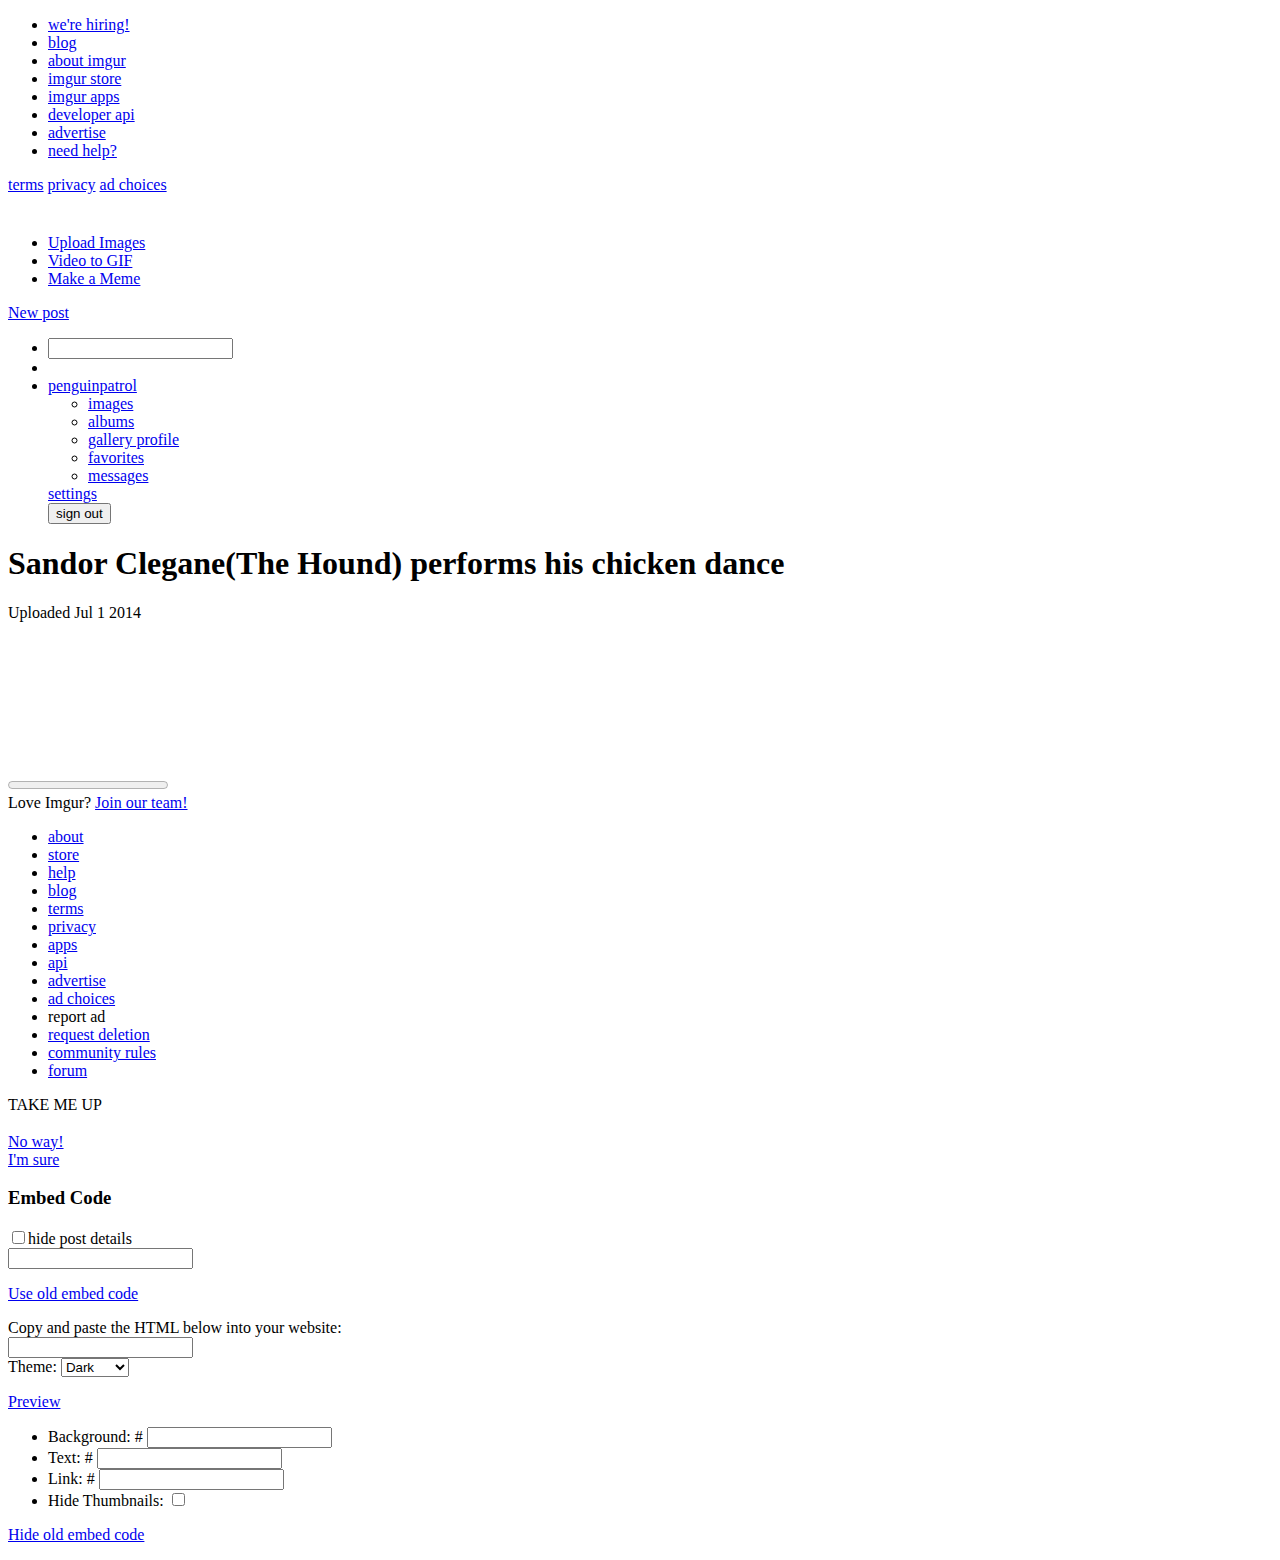
<file: images/xd6Y2hO.html>
<!DOCTYPE html PUBLIC "-//W3C//DTD XHTML 1.0 Strict//EN" "http://www.w3.org/TR/xhtml1/DTD/xhtml1-strict.dtd">
<html lang="en" xmlns="http://www.w3.org/1999/xhtml">
<head>
    <link href="https://fonts.googleapis.com/css?family=Open+Sans:300,300i,400,400i,600,600i,700,700i,800,800i" rel="stylesheet">
    <title>                        
        
    

    Sandor Clegane(The Hound) performs his chicken dance - GIF on Imgur</title>
    <meta http-equiv="content-type" content="text/html;charset=utf-8" />
    <meta name="viewport" content="width=1138">
            <meta name="robots" content="noindex, follow" />
    
    <meta name="keywords" content="images, photos, gif, gifs, memes, pictures, new pictures, reaction gifs, share photos, share images, latest images, funny, cute, visual storytelling, imgur" />
        
    

    

            <meta name="description" content="Post with 1235 views. Sandor Clegane(The Hound) performs his chicken dance" />
    
    <meta name="copyright" content="Copyright 2018 Imgur, Inc." />
    <meta http-equiv="X-UA-Compatible" content="IE=Edge;" />
    
    <link rel="icon" type="image/png" href="//s.imgur.com/images/favicon-32x32.png" sizes="32x32">
    <link rel="icon" type="image/png" href="//s.imgur.com/images/favicon-96x96.png" sizes="96x96">
    <link rel="icon" type="image/png" href="//s.imgur.com/images/favicon-16x16.png" sizes="16x16">
    <link rel="apple-touch-icon-precomposed" href="//s.imgur.com/images/favicon-152.png">
    <meta name="msapplication-TileColor" content="#2cd63c">
    <meta name="msapplication-TileImage" content="//s.imgur.com/images/favicon-144.png">
            <link rel="stylesheet" type="text/css" href="//s.imgur.com/min/global.css?1521828678" />

    
        <link rel="stylesheet" type="text/css" href="//s.imgur.com/min/gallery.css?1521828678" />


            <link rel="alternate" type="application/json+oembed" href="https://api.imgur.com/oembed.json?url=http://imgur.com/xd6Y2hO" title="Sandor Clegane(The Hound) performs his chicken dance - GIF on Imgur" />
        <link rel="alternate" type="application/xml+oembed" href="https://api.imgur.com/oembed.xml?url=http://imgur.com/xd6Y2hO" title="Sandor Clegane(The Hound) performs his chicken dance - GIF on Imgur" />
    
            <!--[if IE 9]><link rel="stylesheet" href="//imgur.com/include/css/ie-sucks.css?0" type="text/css" /><![endif]-->
    
                <link rel="canonical" href="https://imgur.com/xd6Y2hO" />
        <meta property="og:url" content="https://imgur.com/xd6Y2hO" />
    
                <link rel="alternate" media="only screen and (max-width: 640px)" href="https://m.imgur.com/xd6Y2hO">
    
    <meta name="p:domain_verify" content="834554521765408b9effdc758b69c5ee"/>
    <meta property="og:site_name" content="Imgur" />
    <meta property="fb:admins" content="12331492" />
    <meta property="fb:admins" content="12301369" />
    <meta property="fb:app_id" content="127621437303857" />
    <meta property="al:android:url" content="imgur://imgur.com/xd6Y2hO?from=fbreferral" />
    <meta property="al:android:app_name" content="Imgur" />
    <meta property="al:android:package" content="com.imgur.mobile" />
    <meta property="al:ios:url" content="imgur://imgur.com/xd6Y2hO?from=fbreferral" />
    <meta property="al:ios:app_store_id" content="639881495" />
    <meta property="al:ios:app_name" content="Imgur" />
    <meta property="al:web:url" content="https://imgur.com/xd6Y2hO" />
    <meta name="twitter:site" content="@imgur" />
    <meta name="twitter:domain" content="imgur.com" />
    <meta name="twitter:app:id:googleplay" content="com.imgur.mobile" />
                <meta name="twitter:title" content="Sandor Clegane(The Hound) performs his chicken dance"/>
        <meta property="og:title" content="Sandor Clegane(The Hound) performs his chicken dance"/>
    

    <meta property="author" content="Imgur" />
    <meta property="article:author" content="Imgur" />
    <meta property="article:publisher" content="https://www.facebook.com/imgur">

    

                        <meta property="og:type" content="video.other" />

                            <meta property="og:image"             content="https://i.imgur.com/xd6Y2hO.gif?noredirect" />
                <meta property="og:image:width"       content="467" />
                <meta property="og:image:height"      content="263" />
            

            <meta name="twitter:card"                       content="player" />
            <meta name="twitter:image"                      content="https://i.imgur.com/xd6Y2hOh.jpg" />
            <meta name="twitter:player"                     content="https://i.imgur.com/xd6Y2hO.gifv?twitter#t" />
            <meta name="twitter:player:width"               content="467" />
            <meta name="twitter:player:height"              content="263" />
            <meta name="twitter:player:stream"              content="https://i.imgur.com/xd6Y2hO.mp4" />
            <meta name="twitter:player:stream:content_type" content="video/mp4">
        
    

            <meta property="og:description" content="Imgur"/>
        <meta name="twitter:description" content="Imgur"/>
    

    
    <script type="application/ld+json">
        {
            "@context": "http://schema.org",
            "@type": "WebSite",
            "url": "https://imgur.com",
            "name": "Imgur",
            "potentialAction": {
                "@type": "SearchAction",
                "target": "https://imgur.com/search?q={search_term_string}",
                "query-input": "required name=search_term_string"
            }
        }
    </script>
    
    <!--[if lte IE 8]><script type="text/javascript" src="//s.imgur.com/min/iepoly.js?1521828678"></script>
<![endif]-->
    
</head>
<body class="">
    <div id="drop-layer"></div>
                        <div id="cta-container-placeholder"></div>
<div id="topbar">
    <div class="header-center">
        <a href="//imgur.com" class="topbar-icon logo " data-jafo="{@@event@@:@@header@@,@@meta@@:{@@link@@:@@logo@@}}">
            <div class="logo-icon"></div>
        </a>

        <span class="topbar-icon menu-btn icon-arrow-down">
            <div class="link-menu">
                <ul>
                    <li><a href="//imgur.com/jobs" class="hiring" data-jafo="{@@event@@:@@header@@,@@meta@@:{@@link@@:@@jobs@@}}">we're hiring!</a></li>
                                        <li><a href="//imgur.com/blog" data-jafo="{@@event@@:@@header@@,@@meta@@:{@@link@@:@@blog@@,@@new@@:false}}">blog</a></li>
                    
                    <li><a href="//imgur.com/about"  data-jafo="{@@event@@:@@header@@,@@meta@@:{@@link@@:@@about@@}}">about imgur</a></li>
                    <li><a href="//store.imgur.com" data-jafo="{@@event@@:@@header@@,@@meta@@:{@@link@@:@@store@@}}">imgur store</a></li>
                    <li><a href="//imgur.com/apps"  data-jafo="{@@event@@:@@header@@,@@meta@@:{@@link@@:@@apps@@}}">imgur apps</a></li>
                    <li><a href="//apidocs.imgur.com" data-jafo="{@@event@@:@@header@@,@@meta@@:{@@link@@:@@api@@}}">developer api</a></li>
                    <li><a href="http://www.imgurads.com/" data-jafo="{@@event@@:@@header@@,@@meta@@:{@@link@@:@@advertise@@}}">advertise</a></li>
                    <li><a href="//help.imgur.com/hc/en-us" data-jafo="{@@event@@:@@header@@,@@meta@@:{@@link@@:@@help@@}}">need help?</a></li>
                </ul>
                <div class="clear"></div>
                <div class="dropdown-footer hamburger-menu">
                    <div class="terms-footer">
                        <a href="//imgur.com/tos"  data-jafo="{@@event@@:@@header@@,@@meta@@:{@@link@@:@@terms@@}}">terms</a>
                        <a href="//imgur.com/privacy"  data-jafo="{@@event@@:@@header@@,@@meta@@:{@@link@@:@@privacy@@}}">privacy</a>
                        <a class="small-margin-top" href="//imgur.com/privacy#adchoices" data-jafo="{@@event@@:@@header@@,@@meta@@:{@@link@@:@@adchoices@@}}">ad choices</a>
                    </div>
                     
                    <iframe src="//www.facebook.com/plugins/like.php?href=https%3A%2F%2Ffacebook.com%2Fimgur&amp;width&amp;layout=button&amp;action=like&amp;show_faces=false&amp;share=false&amp;height=35" scrolling="no" frameborder="0" style="display:inline-block; border:none; overflow:hidden; height:20px; width:50px; margin-right:7px;" allowTransparency="true"></iframe>
                    <a href="https://twitter.com/imgur" class="twitter-follow-button" data-show-count="false" data-show-screen-name="false"></a>
                    
                </div>
            </div>
        </span>
        
        <span class="upload-button-container">
            <div id="createDropdown" class="options">
                <ul>
                    <li class="item"><a href="//imgur.com/upload" class="upload-subitem">Upload Images</a></li>
                    <li class="item"><a href="//imgur.com/vidgif" data-jafo="{@@event@@:@@vidToGifInvoked@@,@@meta@@:{@@control@@:@@uploadImagesDropdown@@}}">Video to GIF</a></li>
                    <li class="item"><a href="//imgur.com/memegen" data-jafo="{@@event@@:@@makeAMeme@@,@@meta@@:{@@control@@:@@uploadImagesDropdown@@}}">Make a Meme</a></li>
                </ul>
            </div>
            <a class="upload-button" href="//imgur.com/upload">
                <span class="icon-upload"></span>
                <span class="upload-btn-text">New post</span>
                <span id="create-dropdown-button" class="selection icon icon-arrow-down"></span>
            </a>
        </span>
        <div id="secondary-nav">
            <ul class="user-nav">
                <li id="global-search-container">
                    <div class="search-container search-closed">
                        <form class="search-form" method="get" action="//imgur.com/search">
                            <input type="text" autocomplete="off" class="search" name="q">
                            <div class="search-icon-container">
                                <div class="icon-search"></div>
                            </div>
                        </form>
                    </div>
                </li>
                                    <li id="notification-container">
                    </li>
                    <li class="account">
                        <a href="//imgur.com/user/penguinpatrol" class="topbar-icon account-user-name" data-jafo="{@@event@@:@@header@@,@@meta@@:{@@link@@:@@user@@,@@section@@:@@username@@}}">penguinpatrol</a>
                        <div id="FlipInfo-Container"></div>
                        <div class="user-dropdown-container">
                            <ul class="user-dropdown">
                                <li><a  href="//penguinpatrol.imgur.com/all/" data-jafo="{@@event@@:@@header@@,@@meta@@:{@@link@@:@@user@@,@@section@@:@@images@@}}">images</a></li>
                                <li><a  href="//penguinpatrol.imgur.com/" data-jafo="{@@event@@:@@header@@,@@meta@@:{@@link@@:@@user@@,@@section@@:@@albums@@}}">albums</a></li>
                                <li><a   href="//imgur.com/user/penguinpatrol" data-jafo="{@@event@@:@@header@@,@@meta@@:{@@link@@:@@user@@,@@section@@:@@profile@@}}">gallery profile</a></li>
                                <li><a id="nav-favorites"  href="//imgur.com/user/penguinpatrol/favorites" data-jafo="{@@event@@:@@header@@,@@meta@@:{@@link@@:@@user@@,@@section@@:@@favorites@@}}">favorites</a></li>
                                <li><a  href="//imgur.com/account/messages" data-jafo="{@@event@@:@@header@@,@@meta@@:{@@link@@:@@user@@,@@section@@:@@messages@@}}">messages</a></li>
                            </ul>
                            <div class="dropdown-footer">
                                <a  href="https://imgur.com/account/settings" data-jafo="{@@event@@:@@header@@,@@meta@@:{@@link@@:@@user@@,@@section@@:@@settings@@}}">settings</a>
                                <form action="https://imgur.com/logout" method="POST">
                                    <button class="log-out" data-jafo="{@@event@@:@@header@@,@@meta@@:{@@link@@:@@user@@,@@section@@:@@logout@@}}">sign out</button>
                                </form>
                            </div>
                        </div>
                    </li>
                
            </ul>
        </div> <!-- #secondary-nav -->
    </div> <!-- .header-center -->
</div> <!-- #topbar -->
<div id="cta-lightbox-placeholder"></div>

        
    

    

            

        
    

        <div id="upload-global"></div>
    <div id="upload-album"></div>

    
    

    <div id="inside">
        <div id="report-bad-ads-modal"></div>

        <div class="left post-pad">
            <div id="promoted-spotlight"></div>
            <div class="post-container">
                <div class="post-header">
                    <div class="post-title-container">
                                                    <h1 class="post-title ">Sandor Clegane(The Hound) performs his chicken dance</h1>
                        
                    </div>

                    <div class="post-title-meta">
                        

                        
                                                    
                            Uploaded
                        

                                                    <span class="date">Jul 1 2014</span>
                        

                        
                        
                    </div>
                </div>

                <div class="post-images">

                                    
                    
                    

                    <div id="xd6Y2hO" class="post-image-container" itemscope itemtype="http://schema.org/VideoObject">
                        <div class="post-image">
    

            <div class="video-container">
            <script type="text/javascript">
                var videoItem = {
                    looping:  true,
                    width:    467,
                    height:   263,
                    size:     2003755,
                    gifUrl:   '//i.imgur.com/xd6Y2hO.gif',
                    forceGif: false,
                    prefer_video: false,
                    hash:     'xd6Y2hO',
                    forceLoadAll: false,
                }
            </script>
            <video 
                preload="auto"
                autoplay="autoplay"
                muted="muted"  loop="loop"
            webkit-playsinline></video>
            <div class="video-elements">
                <source src="//i.imgur.com/xd6Y2hO.mp4" type="video/mp4">
            </div>
            <progress value="0" max="100" min="0"></progress>
            
            <script id="scriptxd6Y2hO" type="text/javascript" src="//s.imgur.com/min/imageViewerInline.js?1521828678"></script>

            <meta itemprop="thumbnailUrl" content="https://i.imgur.com/xd6Y2hOh.jpg" />
            <meta itemprop="contentURL" content="https://i.imgur.com/xd6Y2hO.mp4" />
            <meta itemprop="embedURL" content="https://i.imgur.com/xd6Y2hO.gifv" />
        </div>
    
</div>


                        <div>
                            
                        </div>

                                                    <meta itemprop="datePublished" content="2014-07-01">
                        

                        
                    </div>
                

                

                

                
                <div class="post-action"></div>

                </div>
            </div>

            

            <div id="recommendations"></div>
        </div>

        <div id="right-content" class="right post-unification">

            <div id="post-options"></div>

            <div id="side-gallery"></div>

                            

                
            

            

                            <div class="advertisement " id="under-sidebar-parent">
                    <div class="panel-ad"></div>
                    <div class="panel-abp"></div>
                </div>
            

                            <div id="fixed-side-footer-links" class="side-footer-links">
    <div class="jobs-divider"><span id="jobs-sidefooter">Love Imgur? <a href="//imgur.com/jobs" class="title join-callout" data-jafo="{@@event@@:@@sideFooter@@,@@meta@@:{@@link@@:@@jobs@@}}">Join our team!</a></span></div>
    <ul class="links">
        <li><a href="//imgur.com/about" title="about Imgur" data-jafo="{@@event@@:@@sideFooter@@,@@meta@@:{@@link@@:@@about@@}}">about</a></li>
        <li><a href="https://store.imgur.com" title="the official Imgur store" data-jafo="{@@event@@:@@sideFooter@@,@@meta@@:{@@link@@:@@store@@}}">store</a></li>
        <li><a href="https://help.imgur.com" title="answers to your questions" data-jafo="{@@event@@:@@sideFooter@@,@@meta@@:{@@link@@:@@help@@}}">help</a></li>
        <li><a href="//imgur.com/blog" title="the most magical blog on the Internet" data-jafo="{@@event@@:@@sideFooter@@,@@meta@@:{@@link@@:@@blog@@}}">blog</a></li>
        <li><a href="//imgur.com/tos" title="terms of service" data-jafo="{@@event@@:@@sideFooter@@,@@meta@@:{@@link@@:@@terms@@}}">terms</a></li>
        <li><a href="//imgur.com/privacy" title="privacy policy" data-jafo="{@@event@@:@@sideFooter@@,@@meta@@:{@@link@@:@@privacy@@}}">privacy</a></li>
        <li><a href="//imgur.com/apps" title="official apps" data-jafo="{@@event@@:@@sideFooter@@,@@meta@@:{@@link@@:@@apps@@}}">apps</a></li>
        <li><a href="//apidocs.imgur.com" title="documentation for the Imgur API" data-jafo="{@@event@@:@@sideFooter@@,@@meta@@:{@@link@@:@@api@@}}">api</a></li>
        <li><a href="https://www.imgurads.com" title="advertise with us" data-jafo="{@@event@@:@@sideFooter@@,@@meta@@:{@@link@@:@@advertise@@}}">advertise</a></li>
        <li><a href="//imgur.com/privacy#adchoices" title="ad choices" data-jafo="{@@event@@:@@sideFooter@@,@@meta@@:{@@link@@:@@adchoices@@}}">ad choices</a></li>
        <li class="footerlink-report-ads title nodisplay"><a title="report an ad that violates our advertiser policy">report ad</a></li>
        <li><a href="//imgur.com/removalrequest" title="request image deletion" data-jafo="{@@event@@:@@sideFooter@@,@@meta@@:{@@link@@:@@deletion@@}}">request deletion</a></li>
        <li><a href="//imgur.com/rules" title="community rules" data-jafo="{@@event@@:@@sideFooter@@,@@meta@@:{@@link@@:@@communityrules@@}}">community rules</a></li>
        <li><a href="//community.imgur.com" title="forum" data-jafo="{@@event@@:@@sideFooter@@,@@meta@@:{@@link@@:@@forum@@}}">forum</a></li>
    </ul>
</div>

            

            <div id="sidebar-bottom-ads"></div>

            <div id="post-jump-container">
                <div id="post-jump">
                    <div class="box go-to-comments nodisplay">
                        <div class="icon icon-to-comments-bubbles"></div>
                        <div class="icon icon-to-comments"></div>
                    </div>
                    <div class="box take-me-up">
                        <div class="text">TAKE ME UP</div>
                        <div class="icon icon-take-me-up"></div>
                    </div>
                </div>
            </div>
        </div>
        </div>

        <div class="clear"></div>
    </div>

    <div class="tag-group-selector-container"></div>

    <input id="sid" type="hidden" value="a832ed75f94e20ea37898946ea6b8846" />

    <div class="nodisplay">
	<div id="colorbox-confirm" class="popup">
		<h3 id="colorbox-confirm-title"></h3>
		
		<div class="textbox" id="colorbox-confirm-message"></div>

		<div class="margin-top">
			<div class="left">
				<a href="javascript:;" class="colorbox-no-confirm" id="colorbox-confirm-no">No way!</a>
			</div>
			
			<div class="right">
				<div class="small-loader"></div>
				<a href="javascript:;" class="colorbox-confirm" id="colorbox-confirm-yes">I'm sure</a>
			</div>
			
			<div class="clear"></div>
		</div>
	</div>
</div>

    <div class="nodisplay">
    <div id="embed-post" class="embed-popup">
        <div id="new-embed-post">
            <div class="embed-nav">
                <h3>Embed Code</h3>
                <label><input name="data-context" id="data-context" type="checkbox">hide post details</label>
            </div>

            <div class="embed-clipboard">
                <div class="clipboard-container" id="new-embedcode-container" title="copy">
                    <div class="clipboard" id="new-embedcode-clipboard"></div>
                </div>
                <input id="embedcode" type="text" value="" />
            </div>
            <div id="embed-preview">
            </div>
            <p id="old-embed-view-wrapper"><a class="nodisplay" id="old-embed-view" href="javascript:;" target="_blank">Use old embed code</a></p>
        </div>
        <div id="embed-album-form" class="nodisplay">
            <div class="textbox">
                Copy and paste the HTML below into your website:
            </div>

            <div>
                <div class="clipboard-container" id="embedcode-container" title="copy">
                    <div class="clipboard" id="embedcode-clipboard"></div>
                </div>
                <input id="embedcode" type="text" value="" />
            </div>

            <div id="themur">
                <div>
                    <label for="tTheme">Theme:</label>
                    <select id="tTheme">
                        <option value="dark">Dark</option>
                        <option value="light">Light</option>
                        <option value="custom">Custom</option>
                    </select>
                    <p id="embedcodePreview"><a href="#" target="_blank">Preview</a></p>
                </div>
                <ul>
                    <li>
                        <label for="tBackground">Background:</label> # <input id="tBackground" type="text" name="background">
                    </li>
                    <li>
                        <label for="tText">Text:</label> # <input id="tText" type="text" name="text">
                    </li>
                    <li>
                        <label for="tLink">Link:</label> # <input id="tLink" type="text" name="link">
                    </li>
                    <li>
                        <label for="tThumbs">Hide Thumbnails:</label> <input id="tThumbs" type="checkbox" name="thumbs">
                    </li>
                </ul>
            </div>
            <p id="new-embed-view-wrapper"><a id="new-embed-view" href="javascript:;" target="_blank">Hide old embed code</a></p>
        </div>
    </div>
</div>

        

    

            
    

    

            <script type="text/javascript">
            var sentry_dsn = 'https://6e72a91898734de08410b04f9bc727d7@sen.imgur.com/2';
        </script>

        
<!--[if lte IE 8]>
<script type="text/javascript" src="//ajax.googleapis.com/ajax/libs/jquery/1.11.1/jquery.min.js"></script>
<script type="text/javascript">
if(typeof jQuery === 'undefined') {
    document.write('<script type="text/javascript" src="//s.imgur.com/include/js/ext/jquery-1.10.2.min.js"><' + '/script>');
}
</script>
<![endif]-->

<!--[if gt IE 8]>
<script type="text/javascript" src="//ajax.googleapis.com/ajax/libs/jquery/2.1.1/jquery.min.js"></script>
<script type="text/javascript">
if(typeof jQuery === 'undefined') {
    document.write('<script type="text/javascript" src="//s.imgur.com/include/js/ext/jquery.2.1.1.min.js"><' + '/script>');
}
</script>
<![endif]-->

<!--[if !IE]> -->
<script type="text/javascript" src="//ajax.googleapis.com/ajax/libs/jquery/2.1.1/jquery.min.js"></script>
<script type="text/javascript">
if(typeof jQuery === 'undefined') {
    document.write('<script type="text/javascript" src="//s.imgur.com/include/js/ext/jquery.2.1.1.min.js"><' + '/script>');
}
</script>
<!--<![endif]-->



                    <script type="text/javascript" src="//s.imgur.com/min/react15.js?1521828678"></script>

        
        <script type="text/javascript" src="//s.imgur.com/min/global.js?1521828678"></script>

        <script type="text/javascript">
            Imgur.Environment = {
                galleryScripts:             ["\/\/s.imgur.com\/min\/gallery.js?1521828678"],
                galleryCSS:                 ["\/\/s.imgur.com\/min\/gallery.css?1521828678"],
                isDev:                      false,
                isSubdomain:                Imgur.Util.isSubdomain('imgur.com'),
                appActionUrl:               'imgur://imgur.com',
                host:                       'imgur.com',
                cdnUrl:                     '//i.imgur.com',
                apiUrl:                     'https://api.imgur.com',
                staticUrl:                  '//s.imgur.com',
                socketUrl:                  '//browserevents.imgur.com',
                signed:                     true,
                auth:                       {"id":1089675,"isLoggedIn":true,"isPro":false,"hasAccess":false,"url":"penguinpatrol","created":1337360752000,"high_quality":0,"show_mature":0,"album_privacy":1,"notifications":31,"notifications_messages":11,"notifications_last_token":"9223372035362933567:comment:1005404049","incus_id":"c069049caba897dad74232d47fdb3072","email":"diana.eli.gg@gmail.com","is_spammer":false,"is_banned_or_suspended":false,"ban_adjective":null,"avatar":"https:\/\/imgur.com\/user\/penguinpatrol\/avatar?maxwidth=155","cover":"https:\/\/imgur.com\/user\/penguinpatrol\/cover?maxwidth=2560","hasApp":true},
                recaptcha_key:              '6LdZsh4TAAAAAGnDJx9KXxURWygq8exADiSHLP-M',
                msid:                       'a832ed75f94e20ea37898946ea6b8846',
                beta:                       {
                    enabled: false,
                    inBeta:  false
                },
                
                ctaConfig:                  {"anonymous":[{"active":false,"type":"button","trackingName":"anonymous","localStorageName":"cta-anonymous","url":"\/","buttonText":"start exploring","title":"Welcome to Imgur!","description":"Your new home for the Internet's best visual stories.","backgroundImage":"{STATIC}\/images\/house-cta\/cta-background.jpg","newTab":false}],"user":[{"active":false,"type":"button","trackingName":"campImgur","localStorageName":"cta-camp1418760143","customClass":"u-pl95","url":"\/\/imgur.com\/camp","buttonText":"Get More Details","title":"Camp Imgur, August 2015","description":"We're 50% sold out! Reserve your space now.","backgroundImage":"{STATIC}\/images\/house-cta\/cta-camp-imgur.jpg","newTab":true,"buttonColor":"#cf5033"}],"gaming":[{"active":true,"type":"button","trackingName":"gaming","localStorageName":"cta-gaming","url":"\/\/imgur.com\/t\/gaming\/top\/week","buttonText":"Check it out!","title":"You are now browsing the Internet on God Mode.","description":"Awesome unlocked! Imgur has gaming content like you wouldn't believe.","backgroundImage":"{STATIC}\/images\/house-cta\/cta-twitch.jpg","newTab":false,"buttonColor":"#4d3280"}],"facebook":[{"active":true,"type":"custom","jsReactClassName":"Facebook","trackingName":"facebook","localStorageName":"cta-fb141008","title":"Like us on Facebook!","description":"We're bringing funny to your newsfeed. Like Imgur on Facebook!","backgroundImage":"{STATIC}\/images\/house-cta\/facebook-day.jpg"}],"twitter":[{"active":true,"type":"custom","jsReactClassName":"Twitter","url":"https:\/\/twitter.com\/imgur","trackingName":"twitter","localStorageName":"cta-tw141008","newTab":true,"title":"Follow us on Twitter!","description":""}],"pinterest":[{"active":true,"type":"custom","jsReactClassName":"Pinterest","trackingName":"pinterest","localStorageName":"cta-pinterest-2015-07-14","title":"Follow us on Pinterest!","backgroundImage":"{STATIC}\/images\/house-cta\/pinterest.png","customClass":"pinterest"}],"promoted":[{"active":true,"type":"custom","jsReactClassName":"Promoted","trackingName":"promoted","localStorageName":false,"buttonText":"Learn More","title":"What Are Promoted Posts?","description":"And why am I seeing them?","backgroundImage":"{STATIC}\/images\/house-cta\/cta-promoted.jpg","url":"\/\/imgur.com\/blog\/?p=6101","newTab":true,"customClass":"pp-banner"}],"global":[{"active":false,"trackingName":"cta-folders-2017-11-16","localStorageName":"cta-folders-2017-11-16","type":"button","customClass":"","url":"https:\/\/imgur.com\/gallery\/lpoG4","title":"Favorite Folders Are (Finally) Here!","description":"Collect the magic of the internet and keep your favorites organized with folders.","newTab":false,"buttonText":"Learn More","buttonColor":"#1cb66e","backgroundImage":"{STATIC}\/images\/house-cta\/cta-folders.jpg","backgroundColor":"#16a763"},{"active":false,"trackingName":"cta-messaging-santa-2017","localStorageName":"cta-messaging-santa-2017","type":"button","customClass":"secret-santa","url":"https:\/\/giftagiraffe.com","title":"Imgur Secret Santa Is Here!","description":"Join the gift exchange and make someone's holiday holly jolly this year.","newTab":true,"buttonText":"Join Secret Santa","buttonColor":"#1bb76e","backgroundImage":"","backgroundColor":"#86afea"},{"active":false,"trackingName":"cta-netneutrality-2017-11-29","localStorageName":"cta-netneutrality-2017-11-29","type":"button","url":"https:\/\/www.battleforthenet.com\/","title":"SAVE THE INTERNET","description":"The future of a free and open internet is at risk.<br>We need your help to fight back and protect net neutrality.","newTab":true,"customClass":"netneutrality","buttonText":"Contact Your Reps","buttonColor":"#8B6FD0","backgroundImage":"{STATIC}\/images\/house-cta\/cta-netneutrality.jpg"},{"active":false,"trackingName":"inCaseYouMissedIt","localStorageName":"cta-icymi-2015-07-14","type":"button","subtype":"app","backgroundImage":"{STATIC}\/images\/house-cta\/cta-icymi.png","url":"\/\/imgur.com\/topic\/Hand_Picked\/","buttonText":"Take me there","title":"Catch up on the awesome posts you might have missed!","description":"Now featured in the Hand Picked topic.","newTab":false,"customClass":"u-pl260 icymi","buttonColor":"#252525","frontPageOnly":true},{"active":false,"trackingName":"newGifv","localStorageName":"cta-gifv-2016-06-07","type":"button","backgroundImage":"{STATIC}\/images\/house-cta\/gif-to-video.png","url":"\/\/blog.imgur.com\/?p=9366","buttonText":"Engage","title":"Set a Course for GIFs, Maximum Warp","description":"We've improved Video to GIF with better conversion speed, reduced friction in upload and improved stability!","newTab":true,"frontPageOnly":true},{"active":false,"type":"custom","jsReactClassName":"Newsletter","trackingName":"inCaseYouMissedItForm","localStorageName":"apps1440530195","backgroundImage":"{STATIC}\/images\/house-cta\/cta-icymi-form.png?1440530195","newTab":true,"customClass":"u-pl150"},{"active":false,"type":"custom","jsReactClassName":"SMS","trackingName":"smsMeTheApp","localStorageName":"smsMeTheApp","targetAdblock":true,"targetNoApp":true,"insidePageOK":true},{"active":false,"trackingName":"netNeutrality","localStorageName":"cta-netneutrality2017-07-12","type":"button","backgroundImage":"{STATIC}\/images\/house-cta\/cta-netneutrality.jpg","url":"https:\/\/www.battleforthenet.com\/","buttonText":"Contact the FCC","title":"SAVE THE INTERNET","description":"The future of a free and open internet is at risk.<br>We need your help to fight back and protect net neutrality.","newTab":true,"frontPageOnly":true,"buttonColor":"#8B6FD0","customClass":"netneutrality","insidePageOK":true}],"global-lightbox":[{"active":true,"trackingName":"mobileApps","localStorageName":"apps1442873156","type":"custom","jsReactClassName":"GetTheApp","backgroundImage":"{STATIC}\/images\/space-med-bg.png?1433176979","newTab":true}],"side-gallery":[{"active":false,"localStorageName":"cta-side-whatisimgur","hash":"2gUGa","is_album":true,"variation":"what-is-imgur","readonly":true}]},
                experiments:                {"expSNKPK127":{"active":false,"name":"Most Viral A\/B Threshold","inclusionProbability":0.4,"expirationDate":"2017-12-31T00:00:00.000Z","variations":[{"name":"mvtimedecaycontroversialtr","inclusionProbability":0.5},{"name":"mvtimedecaycontroversialct","inclusionProbability":0.5}]}},
                isGalleryAdmin:             false,
                isGallerySupermoderator: false,
                ppBlog:                     '//imgur.com/blog/?p=6101',
                videoIsLimited:             false,
                isPPUser:                   false,
            };

            var imgur = Imgur.getInstance();
            imgur.init(_.merge(Imgur.Environment, {
                
                
                beta: {"enabled":false,"inBeta":false,"showInvite":false,"ctaInvite":{"betainvite":null},"ctaWelcome":[]},
            }));

            imgur.generalInit();

            

            var _widgetFactory = new Imgur.Factory.Widget(Imgur.Environment);

            _widgetFactory.mergeConfig('global', Imgur.Environment);

            

            var userStatistics = Imgur.UserStatistics.getInstance();
            userStatistics.setConfig({ imgurConfig: Imgur.Environment });
        </script>

        <script type="text/javascript">
            var __nspid="1mvmyo";
            var __nsptags=[];

            (function() {
                var roll = Math.random();
                if(roll < 0.1) {
                    
                        // This is the NSONE Pulsar tag
                        (function(w, d) { var x = function() {
                        var j=d.createElement("script");j.type="text/javascript";j.async=true;
                        j.src="http"+("https:"===d.location.protocol?"s://cs":"://c")+".ns1p.net/p.js?a="+__nspid;
                        d.body.appendChild(j); }
                        if(w.addEventListener) { w.addEventListener("load", x, false); }
                        else if(w.attachEvent) { w.attachEvent("onload", x); }
                        else { w.onload = x; }
                        }(window, document));

                    
                }
            })();
        </script>

    

            <script type="text/javascript" src="//s.imgur.com/min/advertising.js?1521828678"></script>


        <script>
            !function(a9,a,p,s,t,A,g){if(a[a9])return;function q(c,r){a[a9]._Q.push([c,r])}a[a9]={init:function(){q("i",arguments)},fetchBids:function()
            {q("f",arguments)},setDisplayBids:function(){},_Q:[]};A=p.createElement(s);A.async=!0;A.src=t;g=p.getElementsByTagName(s)[0];g.parentNode.insertBefore(
            A,g)}("apstag",window,document,"script","//c.amazon-adsystem.com/aax2/apstag.js");
            apstag.init({pubID: '3079', adServer: 'googletag', bidTimeout: 2e3});
        </script>

        <script type="text/javascript" class="abp" src="//s.imgur.com/min/px.js?ch=1"></script>
        <script type="text/javascript" class="abp" src="//s.imgur.com/min/px.js?ch=2"></script>

        <script type="text/javascript">
            window.runSlots = {
                config: {"ads_website":"http:\/\/www.imgurads.com\/","allow_nsfw":false,"allow_unmoderated":false,"allow_subreddits_nsfw":false,"_enabled_":true,"active_slots":[{"name":"under_sidebar","element":"div-gpt-ad-under_sidebar","insertSelector":".panel-ad","insertMethod":"append","sizes":[[300,250],[300,600]],"slot_id":"\/4761660\/H_I_300x250","prebid":{"sovrn":{"prod":true,"config":{"bidder":"sovrn","params":{"tagid":"151260"}}},"aol":{"prod":true,"config":{"bidder":"aol","params":{"placement":"3937264","network":"9432.1","sizeId":"170"}}},"indexExchange":{"prod":true,"config":{"bidder":"indexExchange","params":{"id":"1","siteID":172790}}},"criteo":{"prod":false,"config":{"bidder":"criteo","params":{"zoneId":"706134"}}},"districtmDMX":{"prod":true,"config":{"bidder":"districtmDMX","params":{"id":"144150"}}},"sonobi":{"prod":false,"config":{"bidder":"sonobi","params":{"placement_id":"4ab906a688a14fe00b28"}}}}},{"name":"top_banner","element":"div-gpt-ad-top_banner","insertSelector":"#inside .post-container","insertMethod":"before","sizes":[[728,90]],"slot_id":"\/4761660\/Leaderboard_970x90_ATF","prebid":{"sovrn":{"prod":true,"config":{"bidder":"sovrn","params":{"tagid":"151259"}}},"aol":{"prod":true,"config":{"bidder":"aol","params":{"placement":"3937263","network":"9432.1","sizeId":"225"}}},"indexExchange":{"prod":true,"config":{"bidder":"indexExchange","params":{"id":"2","siteID":164899}}},"criteo":{"prod":false,"config":{"bidder":"criteo","params":{"zoneId":"706133"}}},"districtmDMX":{"prod":true,"config":{"bidder":"districtmDMX","params":{"id":"144152"}}},"sonobi":{"prod":false,"config":{"bidder":"sonobi","params":{"placement_id":"cee8b35ed54a1b43c870"}}}}},{"name":"spotlight","element":"div-gpt-ad-spotlight","domElement":"iframe","sizes":[[728,90]],"slot_id":"\/4761660\/Leaderboard_728x90_ATF_LI","prebid":null},{"name":"pop_sky","element":"div-gpt-ad-sky_pop","insertSelector":"#sidebar-bottom-ads","insertMethod":"append","sizes":[[300,600],[160,600],[300,250]],"slot_id":"\/4761660\/H_I_160x600","prebid":{"sovrn":{"prod":true,"config":{"bidder":"sovrn","params":{"tagid":"151261"}}},"aol":{"prod":true,"config":{"bidder":"aol","params":{"placement":"3937265","network":"9432.1","sizeId":"154"}}},"indexExchange":{"prod":true,"config":{"bidder":"indexExchange","params":{"id":"3","siteID":172792}}},"criteo":{"prod":false,"config":{"bidder":"criteo","params":{"zoneId":"706132"}}},"districtmDMX":{"prod":true,"config":{"bidder":"districtmDMX","params":{"id":"144151"}}},"sonobi":{"prod":false,"config":{"bidder":"sonobi","params":{"placement_id":"691b4c88b69d09969705"}}}}},{"name":"top_banner","abp":true,"element":"div-gpt-ad-top_banner","domElement":"iframe","insertSelector":"#inside .post-container","insertMethod":"before","sizes":[[728,90]],"slot_id":"\/4761660\/Desktop_728x90_ABP"},{"name":"under_sidebar","abp":true,"element":"div-gpt-ad-under_sidebar","domElement":"iframe","insertSelector":".panel-abp","insertMethod":"append","sizes":[[300,250]],"slot_id":"\/4761660\/Desktop_300x250_ABP"},{"name":"pop_sky","abp":true,"element":"div-gpt-ad-sky_pop","domElement":"iframe","insertSelector":"#sidebar-bottom-ads","insertMethod":"append","sizes":[[300,600],[160,600],[300,250]],"slot_id":"\/4761660\/Desktop_160x600_ABP"}],"bidder_adjustments":{"aol":0.9,"districtmDMX":0.9,"indexExchange":1,"sovrn":1,"sonobi":1,"criteo":1},"partners":{"gpt":{"src":"\/\/www.googletagservices.com\/tag\/js\/gpt.js"},"sortable":{"src":"\/\/tags-cdn.deployads.com\/a\/imgur.com.js"}},"relations":{"inspect_prebid":{"src":"\/\/tags-cdn.deployads.com\/a\/inspect-prebid-imgur.js"}},"global_flags":{"page_load":true,"other":false,"user_page":false,"album_page":true},"gallery_flags":{"gallery":true,"subreddit":true,"subreddit_nsfw":false},"item_flags":{"album":true,"in_gallery":true,"mature":false,"sixth_unmod":false,"sixth_mod_safe":true,"sixth_mod_unsafe":false,"onsfw_unmod":false,"onsfw_mod_safe":true,"onsfw_mod_unsafe":false,"nsfw":false,"promoted":false,"referer":true,"share":true,"spam":false,"under_10":false},"defaultFlags":{"album":true,"in_gallery":true,"mature":false,"sixth_unmod":false,"sixth_mod_safe":true,"sixth_mod_unsafe":false,"onsfw_unmod":false,"onsfw_mod_safe":true,"onsfw_mod_unsafe":false,"nsfw":false,"promoted":false,"referer":true,"share":true,"spam":false,"under_10":false,"gallery":true,"subreddit":true,"subreddit_nsfw":false,"page_load":true,"other":false,"user_page":false,"album_page":true}},
                item: {"hash":"xd6Y2hO","ext":".gif","title":"Sandor Clegane(The Hound) performs his chicken dance","description":"","mimetype":"image\/gif","animated":true,"looping":true,"video_source":null,"video_host":null,"prefer_video":false,"isAd":false,"is_viral":0,"deletehash":null,"name":null,"datetime":"2014-07-01 04:38:38","date":"4 years ago","size":2003755,"width":"467","height":"263","views":"1235","bandwidth":0,"source":"","is_moderated":false,"is_safe":true,"adConfig":{"safeFlags":["sixth_mod_safe","onsfw_mod_safe","share","page_load"],"unsafeFlags":[],"showsAds":true},"favorited":false}
            };

            var PREBID_TIMEOUT = 1000;
            var pbjs = pbjs || { };
            pbjs.que = pbjs.que || [];
        </script>
        <script type="text/javascript" src="//s.imgur.com/min/runSlots.js?1521828678"></script>

    

        <script type="text/javascript">
    (function(widgetFactory) {
        widgetFactory.mergeConfig('gallery', {
            account_url         : null,
            favs_account_url    : null,
            sort                : 'hot',
            section             : null,
            window              : 'day',
            tag                 : null,
            isHotImage          : null,
            hash                : 'xd6Y2hO',
            baseURL             : decodeURIComponent('%2Fgallery'),
            page                : 0,
            isPro               : false,
            searchQuery         : '',
            advSearch           : null,
            isRandom            : false,
            safe_tags           : true,
            hasAccess           : false,
            inGallery           : false,
            hashes              : ["xd6Y2hO"],
        
            image               : {"hash":"xd6Y2hO","ext":".gif","title":"Sandor Clegane(The Hound) performs his chicken dance","description":"","mimetype":"image\/gif","animated":true,"looping":true,"video_source":null,"video_host":null,"prefer_video":false,"isAd":false,"is_viral":0,"deletehash":null,"name":null,"datetime":"2014-07-01 04:38:38","date":"4 years ago","size":2003755,"width":"467","height":"263","views":"1235","bandwidth":0,"source":"","is_moderated":false,"is_safe":true,"adConfig":{"safeFlags":["sixth_mod_safe","onsfw_mod_safe","share","page_load"],"unsafeFlags":[],"showsAds":true},"favorited":false},
            group               : null,
        
        
            galleryTitle        : 'Imgur: The magic of the Internet',
            votedFavedRecently: false,
            tagSectionIsPromoted: false
        });

        widgetFactory.mergeConfig('groups', {
            groups: {
                
            }
        });

        widgetFactory.mergeConfig('promoted', {"userCookie":"AZUSER","distance":5,"navThreshold":6,"onlyUniqueNavs":true,"skipPromoNav":false,"populateFirst":true,"populateFirstDistance":0,"populateFirstThreshold":1,"failThreshold":5,"pixelEvents":["ACTION_IMAGE_UPVOTE","ACTION_IMAGE_DOWNVOTE","ACTION_COMMENT","ACTION_COMMENT_REPLY","ACTION_COMMENT_UPVOTE","ACTION_COMMENT_DOWNVOTE","ACTION_FAVORITE","CLICK_COMPANION","CLICK_THUMB","ACTION_SHARE","ACTION_SHARE_FACEBOOK","ACTION_SHARE_TWITTER","ACTION_SHARE_PINTEREST","ACTION_SHARE_REDDIT","ACTION_SHARE_EMAIL","IMPRESSION_THUMB","IMPRESSION_POST","IMPRESSION_COMPANION","VIEW_UNDERIMAGE","EXPAND_POST_IMAGES","VIEW_TIME_0","VIEW_TIME_1","VIEW_TIME_2","VIEW_TIME_3","VIEW_TIME_4","VIEW_TIME_5","VIEW_TIME_6","VIEW_TIME_7","VIEW_TIME_8","VIEW_TIME_9","VIEW_TIME_10","VIEW_TIME_15","VIEW_TIME_20","VIEW_TIME_25","VIEW_TIME_30_PLUS"],"filteredSections":{"new":["time"]},"allowedSubreddits":["aww","battlestations","diy","dota2","earthporn","eu4","facepalm","fo4","food","funny","gaming","gifs","globaloffensive","magictcg","makeupaddiction","movies","oldschoolcool","pathofexile","pics","pokemon","spaceporn","sports","squaredcircle","stardewvalley","starwars","streetwear","woodworking","wow","wtf"],"adzerk":{"apiLocation":"https:\/\/zrk.imgur.com\/api\/v2","placementParms":[{"adTypes":[20],"divName":"sponsored_thumb","networkId":9563,"properties":{"plat":"desktop"},"siteId":57961,"zoneIds":[122235],"eventIds":[10,11,20,21,22,50,51,52,53,54,101,102,103,104,105,400,401,402,403,404,405,406,407,408,409,410,415,420,425,430]},{"adTypes":[20],"divName":"sponsored_page","networkId":9563,"properties":{"plat":"desktop"},"siteId":57961,"zoneIds":[121931]},{"adTypes":[5,20],"divName":"sponsored_companion","networkId":9563,"properties":{"plat":"desktop"},"siteId":57961,"zoneIds":[122236]}],"placementIds":{"companion":"sponsored_companion","page":"sponsored_page","thumb":"sponsored_thumb"}}});
    })(_widgetFactory);
    </script>

            <script type="text/javascript">
            (function(widgetFactory) {
                widgetFactory.mergeConfig('analytics', {
                    isAdmin: false,
                    logPixel: '//p.imgur.com/lumbar.gif'
                });
                widgetFactory.mergeConfig('global', {
                    analyticsAccountId: 'UA-6671908-2'
                });

                widgetFactory.mergeConfig('search', {
                    type: 'global', 
                    q: ''
                });

                widgetFactory.produceJafo();

                widgetFactory.startExperiments();

                                    widgetFactory.produceCtaBanner(null);
                
            })(_widgetFactory);

        </script>
    

            <script>
            var ReactDOM = window.ReactDOM || window.React;
            ReactDOM.render(React.createElement(Imgur.Upload,
                    {
                        privacy: Imgur.Environment.auth.album_privacy,
                        host: Imgur.Environment.host,
                        instance: 'global',
                        emitter: imgur._.emitter,
                        has_access: false,
            }),
            document.getElementById('upload-global'));
        </script>
    

            <script type="text/javascript">
            if (typeof _widgetFactory !== 'undefined') {
                _widgetFactory.initNotifications(null, [{"name":"Neutral","reputation":399},{"name":"Accepted","reputation":999},{"name":"Liked","reputation":1999},{"name":"Trusted","reputation":3999},{"name":"Idolized","reputation":7999},{"name":"Renowned","reputation":19999},{"name":"Glorious","reputation":9223372036854775807}]);
            }
        </script>
    

    
    <script type="text/javascript" src="//s.imgur.com/min/gallery.js?1521828678"></script>

    <script type="text/javascript">
    (function(widgetFactory) {
        $.cookie('retina', Imgur.Util.isRetinaDisplay() ? 1 : 0);

        var emitter = Imgur.Emitter.getInstance();
        widgetFactory.produceLocationCommand(emitter);

        var galleryFactory = widgetFactory.produceInsideGalleryFactory();
        var gallery = galleryFactory.produceInsideGallery(emitter);

        gallery.insideInit();

        

        // favorites need init at doc ready
        // and teardown after each image nav
        $(document).ready(function() {
            var imgurFavorite = widgetFactory.produceFavorite({
                method: null
            });

            // sidebar pages need this to recycle on nav
            emitter.on('navToImage', null, _.bind(widgetFactory.produceFavorite, widgetFactory));

            emitter.once('select', null, function() {
                
            });
        });


        if (Imgur.Environment.signed){
            widgetFactory.bindIncusGallery(emitter);
        }

        emitter.on('select', null, function(image) {
            _widgetFactory.produceCtaBanner(null);
        }); //For item specific CTAs
    })(_widgetFactory);
    </script>

    <script type="text/javascript">
        $(function(){
            // log the item view
            var eventName = 'item';
            Imgur.Util.jafoLog({
                event: eventName,
                meta: _.extend(Imgur.Gallery.getInstance().getGalleryMetadata(eventName), {
                    'hash': 'xd6Y2hO',
                    'depth': 1,
                    'inGallery': false,
                    'isAlbum': false,
                    'nsfw': false,
                    
                    'galleryEntry': 0,
                    'oc': false,
                    'isModerated': false
                })
            });
        });
    </script>

    

    
        <script>
            (function(){function t(){for(var a=[8],e=1;2>=e;e++)a.push(8+e),a.push(8-e);a=a[Math.floor(Math.random()*a.length)];return{b:a,a:0==Math.floor(Math.random()*a)}}function g(a){var e=a=a.replace(":","");try{for(var b=0;100>b&&(a=decodeURIComponent(a),e!=a)&&!a.match(/^http(s)?\:/);b++)e=a}catch(c){}return a.replace(/(^\s+|\s+$)/g,"")}try{if(!location||!location.hostname||!location.pathname)return!1;var c=document.location.hostname.replace(/^www\./,""),u=function(){for(var a,b=document.getElementsByTagName("meta"), c,d=0,f=b.length;d<f;d++)if(c=b[d],"og:title"===c.getAttribute("property")){a=c.getAttribute("content");break}a||(a=document.title||"Untitled");return a}(),b={},b=function(a,b,c){a.l1=b;a.l2=c;a.l3="__page__";a.l4="-";return a}(b,c,u),h=(new Date).getTime(),k=Math.floor(Math.random()*Math.pow(10,12)),l,d;d=t();l=d.a?d.b:0;b.zmoatab_cm=l;b.t=h;b.de=k;b.zMoatAB_SNPT=!0;var m;m=l?l:1;var n;n=d?d.a?!0:!1:!0;var c=[],v=(new Date).getTime().toString(35),p=[g(b.l1),g(b.l2),g(b.l3),g(b.l4)].join(":"),w="https://ue55qnkvwwmu-a.akamaihd.net/"+
            v+".gif?e=17&d="+encodeURIComponent(p)+"&de="+k+"&t="+h+"&i=IMGURCONTENT1&cm="+m+"&mp=1&ac=1&pl=1&bq=10&vc=2&cs=0",x="https://px.moatads.com/pixel.gif?e=17&d="+encodeURIComponent(p)+"&de="+k+"&t="+h+"&i=IMGURCONTENT1&cm="+m+"&mp=0&ac=1&pl=1&bq=10&ad_type=img&vc=2&cs=0",y="https://px.moatads.com/pixel.gif?e=17&d="+encodeURIComponent(p)+"&de="+k+"&t="+h+"&i=IMGURCONTENT1&cm="+m+"&ku=1&ac=1&pl=1&bq=10&ad_type=img&vc=2&cs=0";n&&((new Image).src=w,(new Image).src=x);for(var q in b)c.push(q+"="+encodeURIComponent(b[q]));
            var c=c.join("&"),c=c+"&vc=2",f=document.createElement("script");f.type="text/javascript";f.async=!0;n&&(f.onerror=function(){(new Image).src=y});var r=document.getElementsByTagName("script")[0];r.parentNode.insertBefore(f,r);f.src="https://z.moatads.com/imgurcontent786409209796/moatcontent.js#"+c}catch(a){try{var z="//pixel.moatads.com/pixel.gif?e=24&d=data%3Adata%3Adata%3Adata&i=MOATCONTENTABSNIPPET1&vc=2&ac=1&k="+encodeURIComponent(a)+"&j="+encodeURIComponent(document.referrer)+"&cs="+(new Date).getTime();
            (new Image).src=z}catch(e){}}})();
        </script>
    

    

            <script type="text/javascript">
        if (typeof _widgetFactory !== 'undefined') {
            _widgetFactory.produceSearch();
            _widgetFactory.initIdleMonitor();
        }
        </script>
    

        
    

            <script type="text/javascript">
            Imgur.Util.getGoogleTracker();
            __ga('send', 'pageview');
        </script>

        
        <script>!function(d,s,id){var js,fjs=d.getElementsByTagName(s)[0],p=/^http:/.test(d.location)?'http':'https';if(!d.getElementById(id)){js=d.createElement(s);js.id=id;js.src=p+'://platform.twitter.com/widgets.js';fjs.parentNode.insertBefore(js,fjs);}}(document, 'script', 'twitter-wjs');</script>
        

        <script type="text/javascript">
    var _comscore = _comscore || [];
    _comscore.push({ c1: "2", c2: "7770950" });
    (function() {
        var s = document.createElement("script"), el = document.getElementsByTagName("script")[0]; s.async = true;
        s.src = (document.location.protocol == "https:" ? "https://sb" : "http://b") + ".scorecardresearch.com/beacon.js";
        el.parentNode.insertBefore(s, el);
    })();
</script>
<noscript>
    <img src="http://b.scorecardresearch.com/p?c1=2&c2=7770950&cv=2.0&cj=1" />
</noscript>
        <!-- Quantcast Tag -->
<script type="text/javascript">
var _qevents = _qevents || [];
(function() {
    var elem = document.createElement('script');
    elem.src = (document.location.protocol == "https:" ? "https://secure" : "http://edge") + ".quantserve.com/quant.js";
    elem.async = true;
    elem.type = "text/javascript";
    var scpt = document.getElementsByTagName('script')[0];
    scpt.parentNode.insertBefore(elem, scpt);
})();
_qevents.push({
    qacct:"p-f8oruOqDFlMeI"
});
</script>

<noscript>
    <div style="display:none;"><img src="//pixel.quantserve.com/pixel/p-f8oruOqDFlMeI.gif" border="0" height="1" width="1" alt="Quantcast"/></div>
</noscript>
<!-- End Quantcast tag -->



        <script type="text/javascript">
            !function(f,b,e,v,n,t,s){if(f.fbq)return;n=f.fbq=function(){n.callMethod?
            n.callMethod.apply(n,arguments):n.queue.push(arguments)};if(!f._fbq)f._fbq=n;
            n.push=n;n.loaded=!0;n.version='2.0';n.queue=[];t=b.createElement(e);t.async=!0;
            t.src=v;s=b.getElementsByTagName(e)[0];s.parentNode.insertBefore(t,s)}(window,
            document,'script','//connect.facebook.net/en_US/fbevents.js');

            fbq('init', '742377892535530');
            fbq('track', 'PageView');

            if (document.location.search === '?reg') {
                fbq('track', 'CompleteRegistration');
            }
        </script>
        <noscript><img height="1" width="1" style="display:none" src="https://www.facebook.com/tr?id=742377892535530&ev=PageView&noscript=1"/></noscript>
        <script type="text/javascript">
                            userStatistics.emitActionUserSignedInToSite();
                userStatistics.emitActionUserSignedUpToSite();
            
            userStatistics.emitActionNewUserCameToTheSite();
        </script>
    

            <script type="text/javascript">
        
        (function(){
            try{
                var msg = '\n      _\n     (_)\n      _ _ __ ___   __ _ _   _ _ __\n     | | \'_ ` _ \\ / _` | | | | \'__|\n     | | | | | | | (_| | |_| | |\n     |_|_| |_| |_|\\__, |\\__,_|_|\n                   __/ |\n                  |___/\n';
                msg += '========================================\nYou opened the console! Know some code,\ndo you? Want to work for one of the best\nstartups around? https://imgur.com/jobs\n========================================\n';
                console.log(msg);
            }catch(e){}
        })()
        
    </script>
    
    

    
</body>
</html>
</file>
